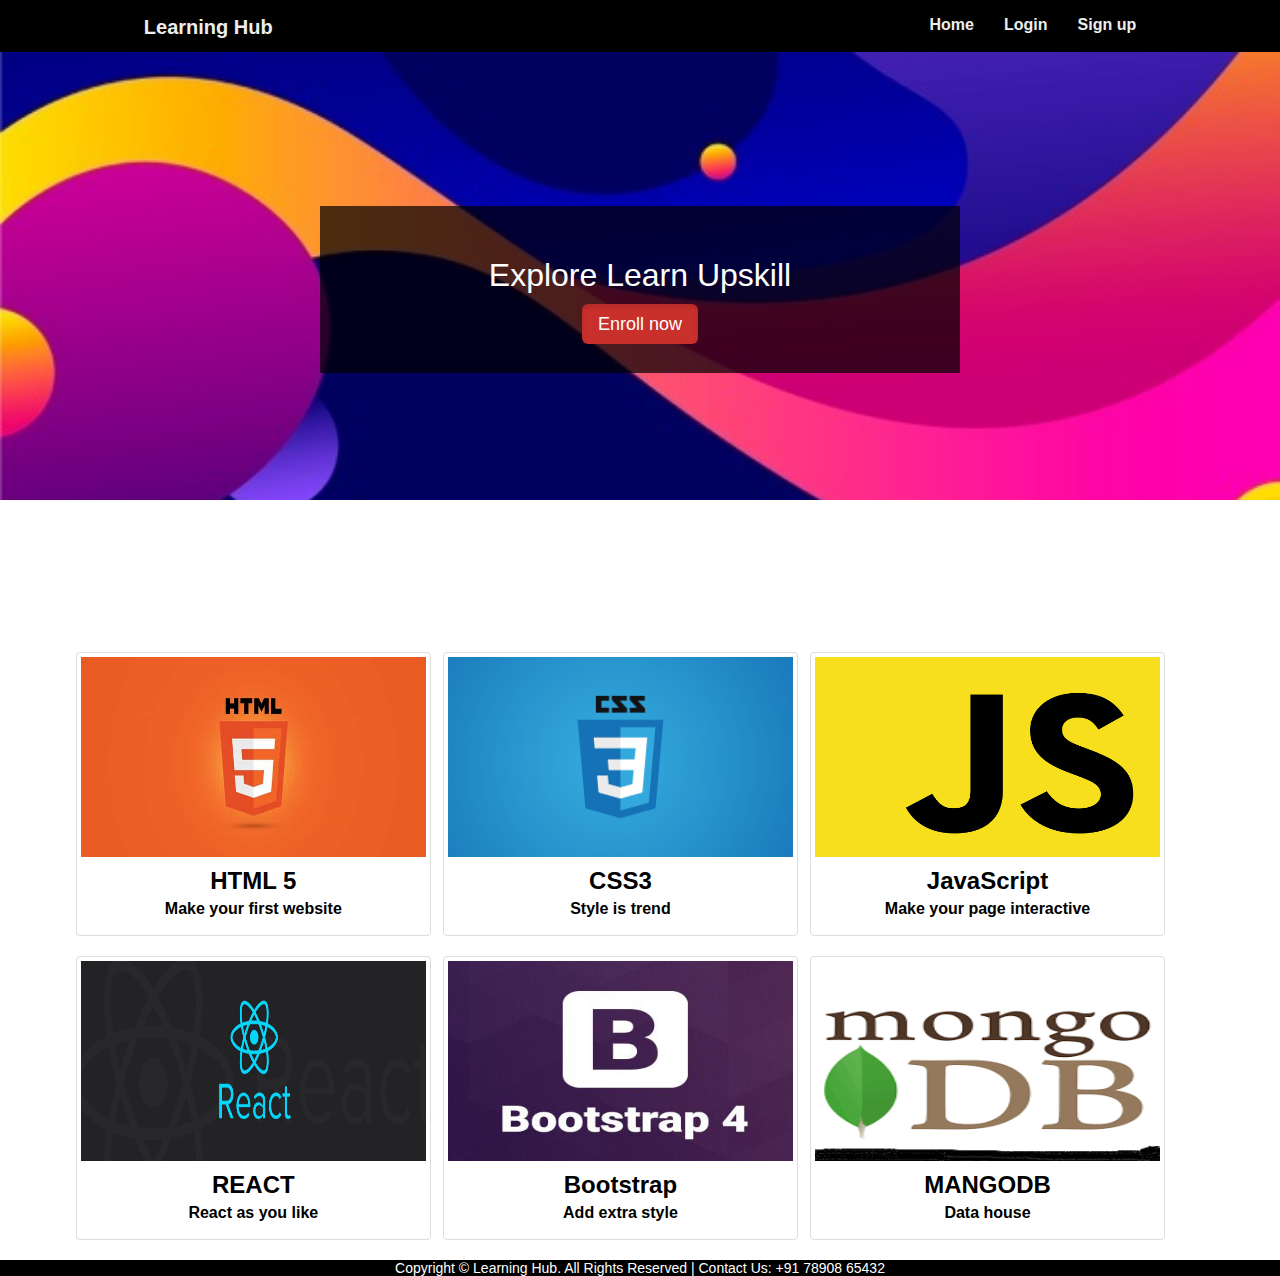
<file: index.html>
<!DOCTYPE html>
<html>
<head>
	<title>Learning Hub</title>
	<link rel="stylesheet" type="text/css" href="style.css">
</head>
<body>
	<div class="header">
		<div class="inner-header">
			<div class="logo">
				<a href="#">
					Learning Hub
				</a>
			</div>
			
			<div class="header-link">
				<a href="signup.html">Sign up</a>
			</div>


			<div class="header-link">
				<a href="login.html">Login</a>
			</div>
			<div class="header-link">
				<a href="index.html">Home</a>
			</div>
			
		</div></div>
	<div class="content">
		<div class="banner-image">
			<div class="inner-banner-image">
				<div class="banner-content">
					<h1>Explore Learn Upskill</h1>
					<p></p>
					<a href="signup.html" class="button">Enroll now</a>
					
				</div>
				
			</div>
			
		</div></div>
	<div class="container">
		<div class="items">
			<a href="#">
				<img  src="image/html.jpg" class="thumbnail">
				<div class="caption">
					<h2>HTML 5</h2>
					<p>Make your first website</p>
				</div>
			</a></div>
        <div class="items">
 			<a href="#" >
 			<img src="image/css.jpg" alt="" class="thumbnail">
 			<div class="caption">
			 <h2>CSS3</h2>
			 <p>Style is trend</p>
			 </div>
			 </a></div>

       <div class="items">
	 	   <a href="#" >
	 	   <img src="image/js.png" alt="" class="thumbnail">
	       <div class="caption">
	       <h2>JavaScript</h2>
	       <p>Make your page interactive</p>
	       </div>
	       </a></div>

<div class="items">
 			<a href="#" >
 			<img src="image/react.jpeg" alt="" class="thumbnail">
 			<div class="caption">
			 <h2>REACT</h2>
			 <p>React as you like</p>
			 </div>
			 </a></div>

			 <div class="items">
 			<a href="#" >
 			<img src="image/bootstrap4.png" alt="" class="thumbnail">
 			<div class="caption">
			 <h2>Bootstrap</h2>
			 <p>Add extra style</p>
			 </div>
			 </a></div>

			 <div class="items">
 			<a href="#" >
 			<img src="image/db.png" alt="" class="thumbnail">
 			<div class="caption">
			 <h2>MANGODB</h2>
			 <p>Data house</p>
			 </div>
			 </a></div>
	   </div>
	<footer>
		<div class="container">
			<center>
			<p>Copyright © Learning Hub. All Rights Reserved | Contact Us: +91 78908 65432</p>
			</center>
		 </div>
	</footer>
</body>
</html>
</file>
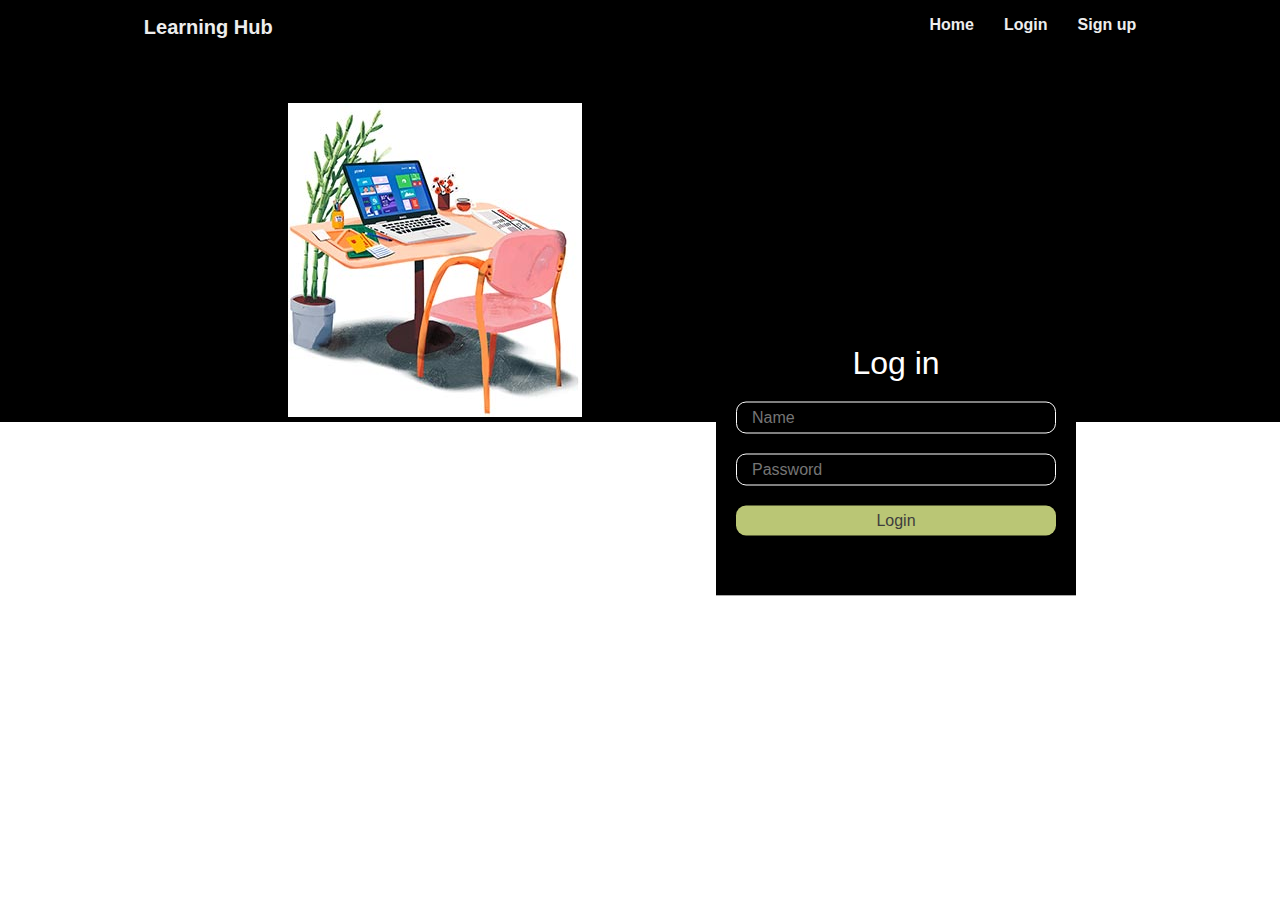
<file: login.html>
<!DOCTYPE html>


<html>

    
    <head>
        <title>Log In</title>
        <link rel="stylesheet" type="text/css" href="style.css">
    </head>
    
    

    <body>
        <div class="header">
        <div class="inner-header">
            <div class="logo">
                <a href="#">
                    Learning Hub
                </a>
            </div>
            <div class="header-link">
                <a href="signup.html">Sign up</a>
            </div>

            <div class="header-link">
                <a href="#">Login</a>
            </div>
            <div class="header-link">
                <a href="index.html">Home</a>
            </div>
        <div class="dp">
            <center>
            <img src="image/dp3.jpg">
            </center>
        </div>
    
            <div class="form-wrap">
        
            <form>
            
                <h1>Log in</h1>
                <input type="text" placeholder="Name">
                <input type="password" placeholder="Password">
                <input type="button" value="Login">
            
            </form>
        
        </div>
    
  
    
    </body>



</html>
</file>
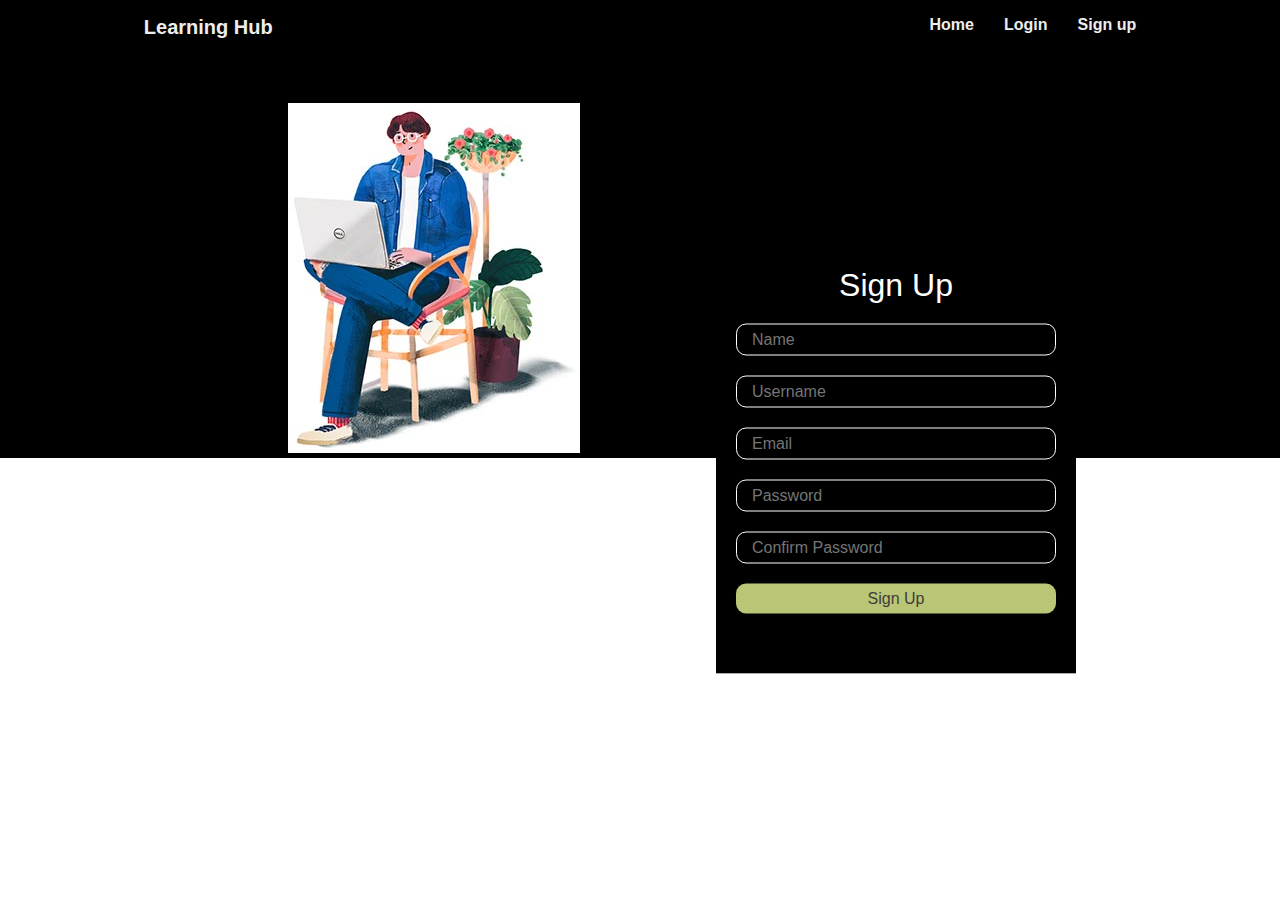
<file: signup.html>
<!DOCTYPE html>


<html>

    
    <head>
        <title>Sign Up</title>
        <link rel="stylesheet" type="text/css" href="style.css">
    </head>
    
    

    <body>
        <div class="header">
        <div class="inner-header">
            <div class="logo">
                <a href="index.html">
                    Learning Hub
                </a>
            </div>
            <div class="header-link">
                <a href="signup.html">Sign up</a>
            </div>

            <div class="header-link">
                <a href="login.html">Login</a>
            </div>
            <div class="header-link">
                <a href="index.html">Home</a>
            </div>
        <div class="dp">
            <center>
            <img src="image/dp.jpg">
            </center>
        </div>
    
            <div class="form-wrap">
        
            <form>
            
                <h1>Sign Up</h1>
                <input type="text" placeholder="Name">
                <input type="text" placeholder="Username">
                <input type="email" placeholder="Email">
                <input type="password" placeholder="Password">
                <input type="password" placeholder="Confirm Password">
                <input type="button" value="Sign Up">
            
            </form>
        
        </div>
    
  
    
    </body>



</html>
</file>
<file: style.css>
body{
 width: 100%;
 height: 100%;
 margin: 0;
}

a{
 text-decoration: none;
 background-color: transparent;
 color:#ededed;
}

.header
{
 background-color:#000;
 color:#fff;
 border-color: #080808;
 min-height: 50px;
 border: 1px solid transparent;

}

.inner-header{
	 width:80%;
 margin:auto;

}



.logo
{
	 float: left;
 height: 50px;
 padding: 15px;
 font-size: 20px;
 font-weight: bold;
}

.header-link{
	 float:right;
 font-size:14px;
 height: 50px;
 padding: 15px 15px;
 font-size:16px;
 font-weight: bold;
}

.content{
	min-height: 600px;
}

.banner-image
{
	padding-bottom: 50px;
 margin-bottom: 20px;
 text-align: center;
 color: #f8f8f8;
 background: url(image/bg1.jpg) no-repeat center;
 background-size: cover;
}

.inner-banner-image{
 padding-top: 12%;
 width:50%;
 margin:auto;

}


.banner-content
{
 position: relative;
 padding-top: 8%;
 padding-bottom: 6%;
 overflow:hidden;
 margin-bottom: 12%;
 background-color: rgba(0, 0, 0, 0.7);
 max-width: 660px;
}

.button{
	 color: #fff;
 background-color: #c9302c;
 border-color: #ac2925;
 box-shadow: inset 0 3px 5px rgba(0, 0, 0, .125);
 padding: 10px 16px;
 border-top: 30%;
 font-size: 18px;
 border-radius: 6px;
}


.container{
	width:90%;
 margin:auto;
 overflow:hidden;
}


.items{
	width:30%;
 display: block;
 padding: 4px;
 margin-bottom: 20px;
 line-height: 1.42857143;
 background-color: #fff;
 border: 1px solid #ddd;
 border-radius: 4px;
 float:left;
 margin-left:1%;
}

.thumbnail{
 height: 200px;
 width:100%;
}


.caption{
	 color:#000;
 padding:0px 10px 10px;
 font-weight: bold;
 text-align: center;
}

footer{
	background-color: #000;
 color:#fff;
 font-size:14px;
}

*{margin: 0; 
padding: 0;
}
 body{
 	
 	width: 100%;
 height: 100%;
 margin: 0;
 	
 	font-family: sans-serif;

 }
 
.dp{
	padding-top: 10%;
	padding-right: 50%;
	align-content: center;
}

 .form-wrap{ 

 	width: 320px; 
 	background: black;
 	 padding: 40px 20px;
 	  box-sizing: border-box black; 
 	  position: fixed; 
 	  left: 70%;
 	   top: 50%; 
 	   transform: translate(-50%, -50%);}
 h1{text-align: center;
  color: #fff; font-weight: 
  normal; margin-bottom: 20px;}
        
 input{width: 100%; 
 	background: none; 
 	border: 1px solid #fff; 
 	border-radius: 3px;
 	 padding: 6px 15px;

 	 box-sizing: border-box;
border-radius: 10px;
 	  margin-bottom: 20px; font-size: 16px; color: #fff;}

 	  
 	  
        
  input[type="button"]
{ background: #bac675;
  border: 0;
   cursor: pointer;
   border-radius: 10px;
    color: #3e3d3d;}
 input[type="button"]:hover{ 
background: #a4b15c;
 transition: .6s;}
        }
</file>
